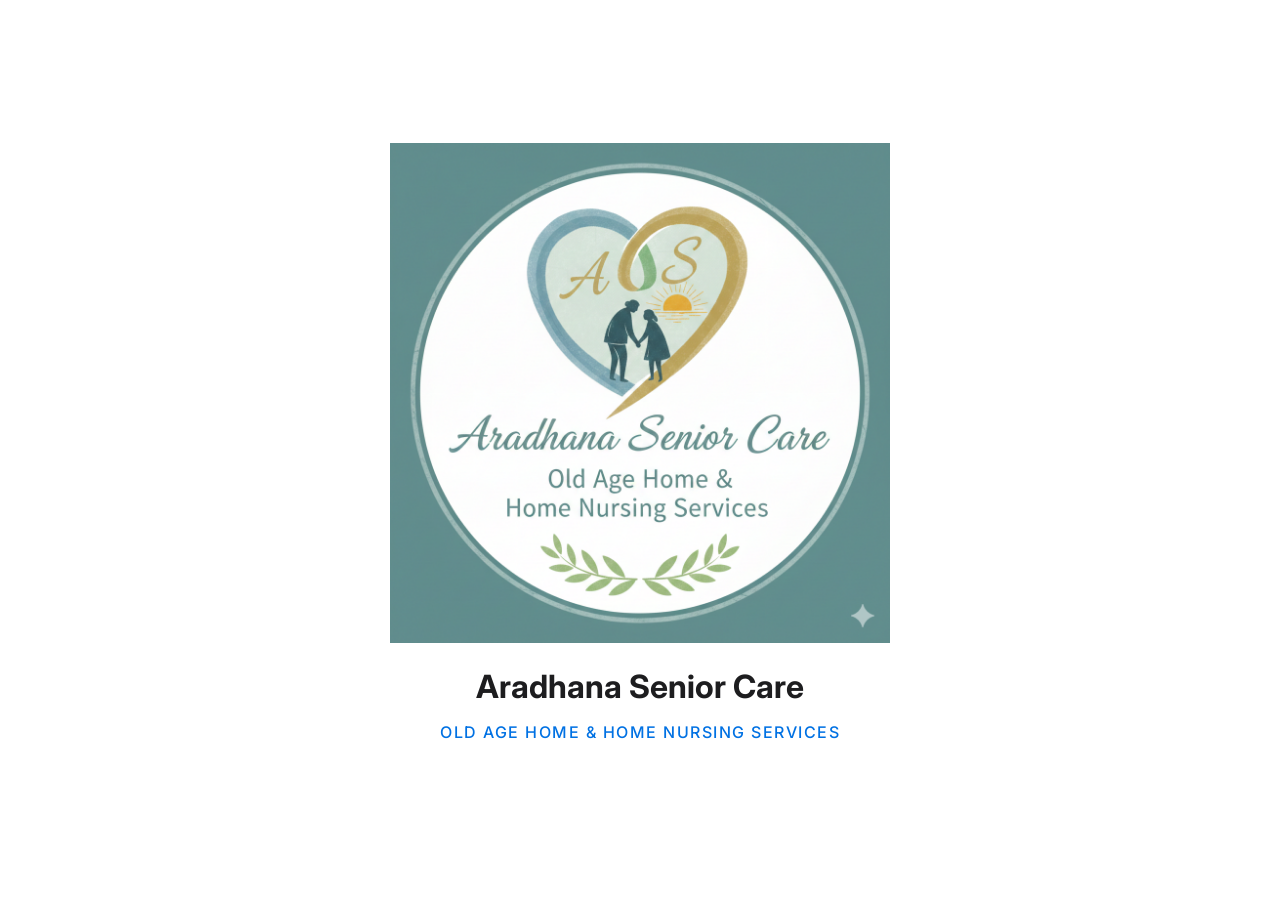
<file: index.html>
<!DOCTYPE html>
<html lang="en">

<head>
    <meta charset="UTF-8">
    <meta http-equiv="X-UA-Compatible" content="IE=edge">
    <meta name="viewport" content="width=device-width, initial-scale=1.0">
    <title>Modern Web</title>
    <link rel="stylesheet" href="style.css">
    <link href="https://fonts.googleapis.com/css2?family=Inter:wght@300;500;700&display=swap" rel="stylesheet">
</head>

<body>

    <!-- Splash Screen -->
    <div id="splash-screen">
        <div class="splash-content">
            <img src="logo.png" alt="Aradhana Logo" class="splash-logo">
            <h1 class="splash-title">Aradhana Senior Care</h1>
            <p class="splash-subtitle">Old Age Home & Home Nursing Services</p>
        </div>
    </div>

    <nav>
        <div class="logo">
            <img src="logo.png" alt="Logo" class="logo-img">
            <div class="logo-text">
                <span class="logo-main">Aradhana Senior Care</span>
                <span class="logo-tagline">Old Age Home & Home Nursing Services</span>
            </div>
        </div>
        <ul class="nav-links">
            <li><a href="home.html" class="active">Home</a></li>

            <li><a href="services.html">Services</a></li>
            <li><a href="contact.html">Contact Us</a></li>
        </ul>
    </nav>

    <div id="content">
        <!-- Dynamic content will be loaded here -->
    </div>

    <script src="https://code.jquery.com/jquery-3.7.1.min.js"></script>
    <script src="script.js"></script>
</body>

</html>
</file>
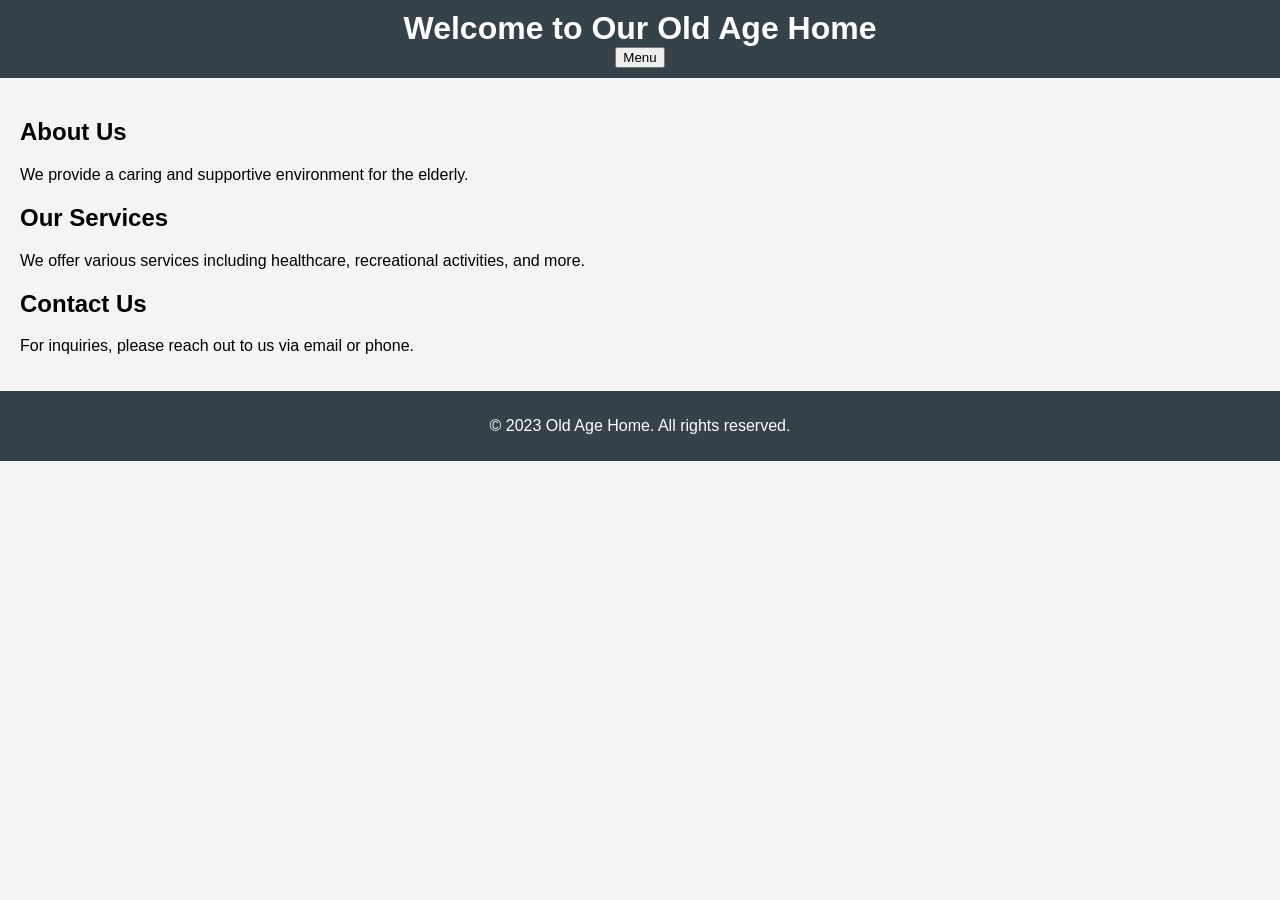
<file: old-age-home-website/index.html>
<!DOCTYPE html>
<html lang="en">
<head>
    <meta charset="UTF-8">
    <meta name="viewport" content="width=device-width, initial-scale=1.0">
    <title>Old Age Home</title>
    <link rel="stylesheet" href="styles.css">
</head>
<body>
    <header>
        <h1>Welcome to Our Old Age Home</h1>
        <button id="menu-toggle">Menu</button>
        <nav id="menu" class="hidden">
            <ul>
                <li><a href="#about">About Us</a></li>
                <li><a href="#services">Services</a></li>
                <li><a href="#contact">Contact</a></li>
            </ul>
        </nav>
    </header>
    <main>
        <section id="about">
            <h2>About Us</h2>
            <p>We provide a caring and supportive environment for the elderly.</p>
        </section>
        <section id="services">
            <h2>Our Services</h2>
            <p>We offer various services including healthcare, recreational activities, and more.</p>
        </section>
        <section id="contact">
            <h2>Contact Us</h2>
            <p>For inquiries, please reach out to us via email or phone.</p>
        </section>
    </main>
    <footer>
        <p>&copy; 2023 Old Age Home. All rights reserved.</p>
    </footer>
    <script src="scripts.js"></script>
</body>
</html>
</file>
<file: style.css>
:root {
    --bg: #ffffff;
    --text: #1d1d1f;
    --accent: #0071e3;
    --gray: #f5f5f7;
}

body {
    margin: 0;
    padding: 0;
    font-family: 'Inter', sans-serif;
    background-color: var(--bg);
    color: var(--text);
    overflow-x: hidden;
}

/* Navigation */
nav {
    display: flex;
    flex-direction: row;
    justify-content: center;
    /* Center menu */
    align-items: center;
    padding: 1rem 5%;
    background: rgba(255, 255, 255, 0.8);
    backdrop-filter: blur(10px);
    position: sticky;
    top: 0;
    border-bottom: 1px solid #eaeaea;
    z-index: 100;
    position: relative;
    /* For absolute logo */
    min-height: 70px;
    /* Increased from 60px */
}

.logo {
    margin-bottom: 0;
    display: flex;
    flex-direction: row;
    /* Horizontal layout for image + text */
    align-items: center;
    /* Vertically center them */
    text-align: left;
    line-height: 1.2;
    position: absolute;
    left: 5%;
    top: 50%;
    transform: translateY(-50%);
    gap: 15px;
    /* Space between logo and text */
}

.logo-img {
    height: 60px;
    /* Increased from 50px */
    width: auto;
    transition: transform 0.3s ease;
}

.logo-img:hover {
    transform: scale(1.1);
}

.logo-text {
    display: flex;
    flex-direction: column;
}

.logo-main {
    font-weight: 700;
    font-size: 1.5rem;
    color: var(--text);
    margin-bottom: 4px;
}

.logo-tagline {
    font-size: 0.85rem;
    color: var(--accent);
    font-weight: 500;
    text-transform: uppercase;
    letter-spacing: 1px;
}

.nav-links {
    display: flex;
    justify-content: center;
    /* Centers the links themselves */
    list-style: none;
    gap: 40px;
    padding: 0;
    margin: 0;
}

.nav-links a {
    text-decoration: none;
    color: var(--text);
    font-weight: 500;
    font-size: 0.95rem;
    padding: 8px 16px;
    /* Added padding for background */
    border-radius: 20px;
    /* Rounded pill shape */
    transition: 0.3s;
}

.nav-links a:hover {
    color: var(--accent);
    background: rgba(0, 113, 227, 0.1);
    /* Light blue bg on hover */
}

.nav-links a.active {
    color: white;
    /* White text */
    background: var(--accent);
    /* Solid blue bg */
}

/* Layout */
.container {
    padding: 80px 10%;
    text-align: center;
    position: relative;
    /* Context for overlay */
}

/* Hero Section */
.hero {
    background: linear-gradient(rgba(0, 0, 0, 0.3), rgba(0, 0, 0, 0.3)), url('hero-bg.png');
    /* Re-added image */
    /* Reduced overlay darkness slightly */
    background-size: 100% 100%;
    /* Stretch to fit */
    background-position: center center;
    background-repeat: no-repeat;
    background-attachment: scroll;
    /* Fixed attachment causes issues on mobile, scroll is safer */
    /* Parallax-ish */
    color: white;
    padding: 10vh 10%;
    /* More vertical spacing */
    min-height: 60vh;
    display: flex;
    flex-direction: column;
    justify-content: center;
    align-items: center;
}

.hero h1 {
    font-size: 3.5rem;
    /* Slightly smaller for better mobile fit */
    margin-bottom: 20px;
    letter-spacing: -1px;
    text-shadow: 0 4px 10px rgba(0, 0, 0, 0.3);
    /* Legibility */
    line-height: 1.2;
}

.hero-sub {
    font-size: 1.4rem;
    font-weight: 500;
    margin-bottom: 30px;
    text-shadow: 0 2px 5px rgba(0, 0, 0, 0.5);
    opacity: 0.95;
}

.gradient-text {
    /* Gradient text on dark background does not work well usually, changing to white or a bright accent */
    background: linear-gradient(90deg, #60a5fa, #ffffff);
    /* Lighter blue to white */
    -webkit-background-clip: text;
    -webkit-text-fill-color: transparent;
}

/* Cards */
.card-grid {
    display: grid;
    grid-template-columns: repeat(auto-fit, minmax(250px, 1fr));
    gap: 20px;
    margin-top: 50px;
}

.card {
    background: var(--gray);
    padding: 40px 20px;
    border-radius: 24px;
    transition: transform 0.3s ease;
}

.card:hover {
    transform: translateY(-10px);
}

/* Buttons */
.btn-primary {
    background: var(--accent);
    color: white;
    padding: 15px 35px;
    border: none;
    border-radius: 50px;
    font-weight: 600;
    cursor: pointer;
    transition: 0.3s;
}

.btn-primary:hover {
    opacity: 0.9;
    transform: scale(1.05);
}

/* Contact Form Specific Styles */
.contact-wrapper {
    max-width: 500px;
    margin: 40px auto;
    background: var(--gray);
    padding: 40px;
    border-radius: 24px;
}

.form-group {
    margin-bottom: 15px;
}

input,
textarea {
    width: 100%;
    padding: 15px;
    border: 1px solid #ddd;
    border-radius: 12px;
    font-family: 'Inter', sans-serif;
    font-size: 1rem;
    box-sizing: border-box;
    /* Ensures padding doesn't break width */
    transition: border-color 0.3s;
}

input:focus,
textarea:focus {
    outline: none;
    border-color: var(--accent);
}

#contact-form button {
    width: 100%;
    margin-top: 10px;
}

/* Contact Card Styling */
.contact-card {
    max-width: 600px;
    margin: 40px auto;
    background: var(--gray);
    padding: 50px;
    border-radius: 32px;
    /* Extra rounded for a modern look */
    box-shadow: 0 10px 30px rgba(0, 0, 0, 0.05);
    text-align: center;
}

.info-item {
    margin-bottom: 30px;
}

.info-item small {
    display: block;
    text-transform: uppercase;
    letter-spacing: 2px;
    color: var(--accent);
    font-weight: 700;
    margin-bottom: 10px;
}

.info-item h3 {
    font-weight: 500;
    font-size: 1.4rem;
    line-height: 1.4;
    margin: 0;
}

.divider {
    border: 0;
    border-top: 1px solid #ddd;
    margin: 30px auto;
    width: 50%;
}

/* Mobile Responsiveness */
@media (max-width: 768px) {
    nav {
        flex-direction: column;
        gap: 20px;
        justify-content: flex-start;
        min-height: auto;
        padding: 1.5rem 0;
    }

    .logo {
        position: static;
        transform: none;
        flex-direction: column;
        /* Stack image on top of text for mobile if needed, or keep row */
        align-items: center;
        text-align: center;
        margin-bottom: 10px;
    }

    .logo-text {
        align-items: center;
    }

    .hero {
        min-height: 100vh;
        /* Give it more height on mobile */
        background-attachment: scroll;
        /* Ensure full image loading */
        background-size: 100% 100%;
        /* Stretch on mobile too */
        padding: 50px 5%;
    }

    .hero h1 {
        font-size: 2.2rem;
        /* Smaller text for mobile */
    }
}

/* Splash Screen */
#splash-screen {
    position: fixed;
    top: 0;
    left: 0;
    width: 100%;
    height: 100%;
    background: #ffffff;
    display: flex;
    justify-content: center;
    align-items: center;
    z-index: 9999;
}

.splash-content {
    text-align: center;
    animation: fadeInUp 0.8s ease-out;
}

.splash-logo {
    width: 500px;
    max-width: 90vw;
    /* Ensure it doesn't overflow small screens */
    height: auto;
    margin-bottom: 20px;
}

.splash-title {
    font-size: 2rem;
    font-weight: 700;
    color: var(--text);
    margin: 0;
    margin-bottom: 10px;
}

.splash-subtitle {
    font-size: 1rem;
    color: var(--accent);
    text-transform: uppercase;
    letter-spacing: 1.5px;
    font-weight: 500;
}

@keyframes fadeInUp {
    from {
        opacity: 0;
        transform: translateY(20px);
    }

    to {
        opacity: 1;
        transform: translateY(0);
    }
}
</file>
<file: old-age-home-website/styles.css>
body {
    font-family: Arial, sans-serif;
    margin: 0;
    padding: 0;
    background-color: #f4f4f4;
}

header {
    background: #35424a;
    color: #ffffff;
    padding: 10px 0;
    text-align: center;
}

h1 {
    margin: 0;
}

nav {
    margin: 20px 0;
}

nav ul {
    list-style: none;
    padding: 0;
}

nav ul li {
    display: inline;
    margin: 0 15px;
}

nav ul li a {
    color: #ffffff;
    text-decoration: none;
}

nav ul li a:hover {
    text-decoration: underline;
}

main {
    padding: 20px;
}

footer {
    background: #35424a;
    color: #ffffff;
    text-align: center;
    padding: 10px 0;
    position: relative;
    bottom: 0;
    width: 100%;
}

.active {
    display: block;
}

#menu {
    display: none;
}
</file>
